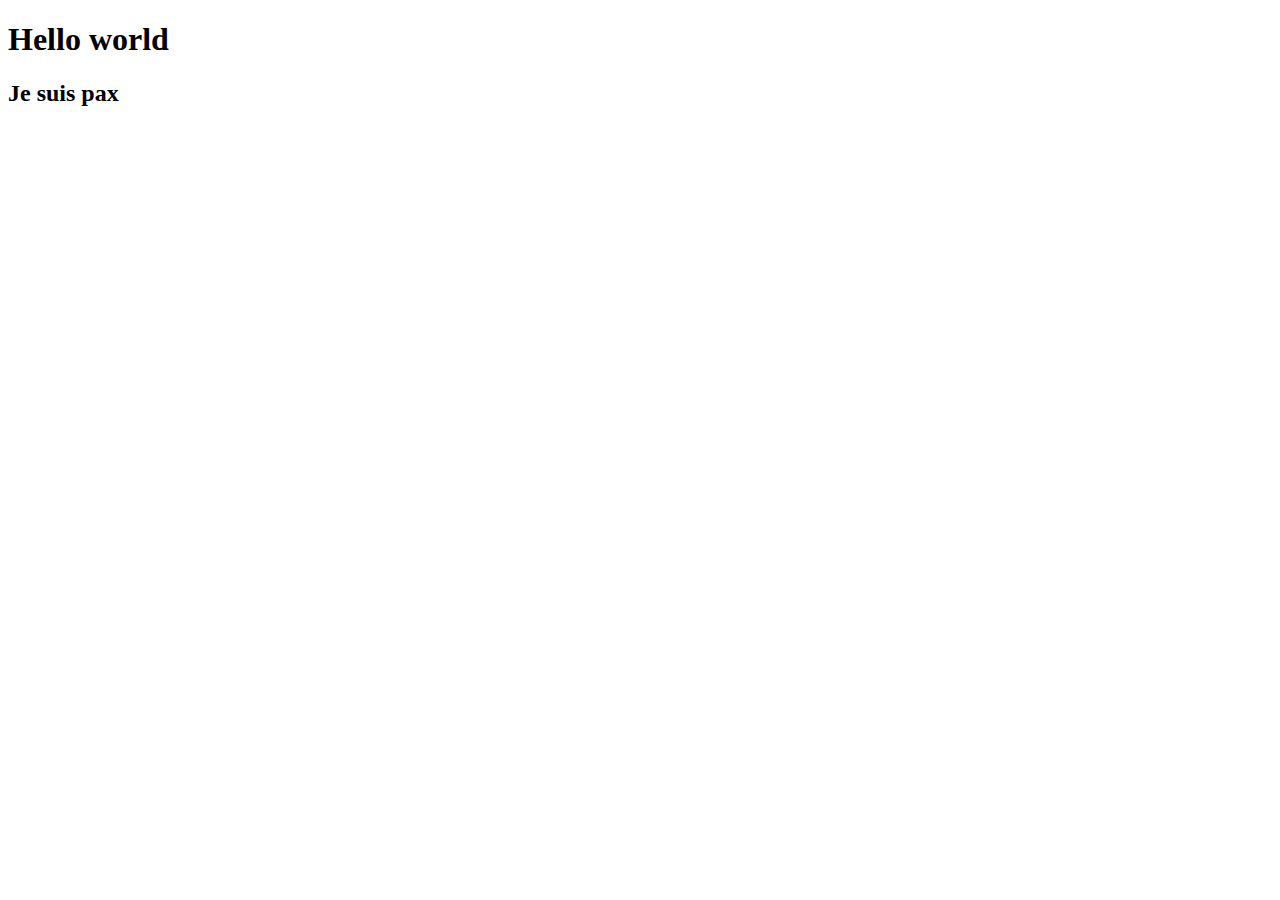
<file: hello.html>
<!DOCTYPE html>
<html lang="en">
<head>
    <meta charset="UTF-8">
    <meta http-equiv="X-UA-Compatible" content="IE=edge">
    <meta name="viewport" content="width=device-width, initial-scale=1.0">
    <title>my first site</title>
</head>
<body>
<!-- deux_titres -->
<h1>Hello world</h1>
<h2>Je suis pax</h2>
    
</body>
</html>
</file>
